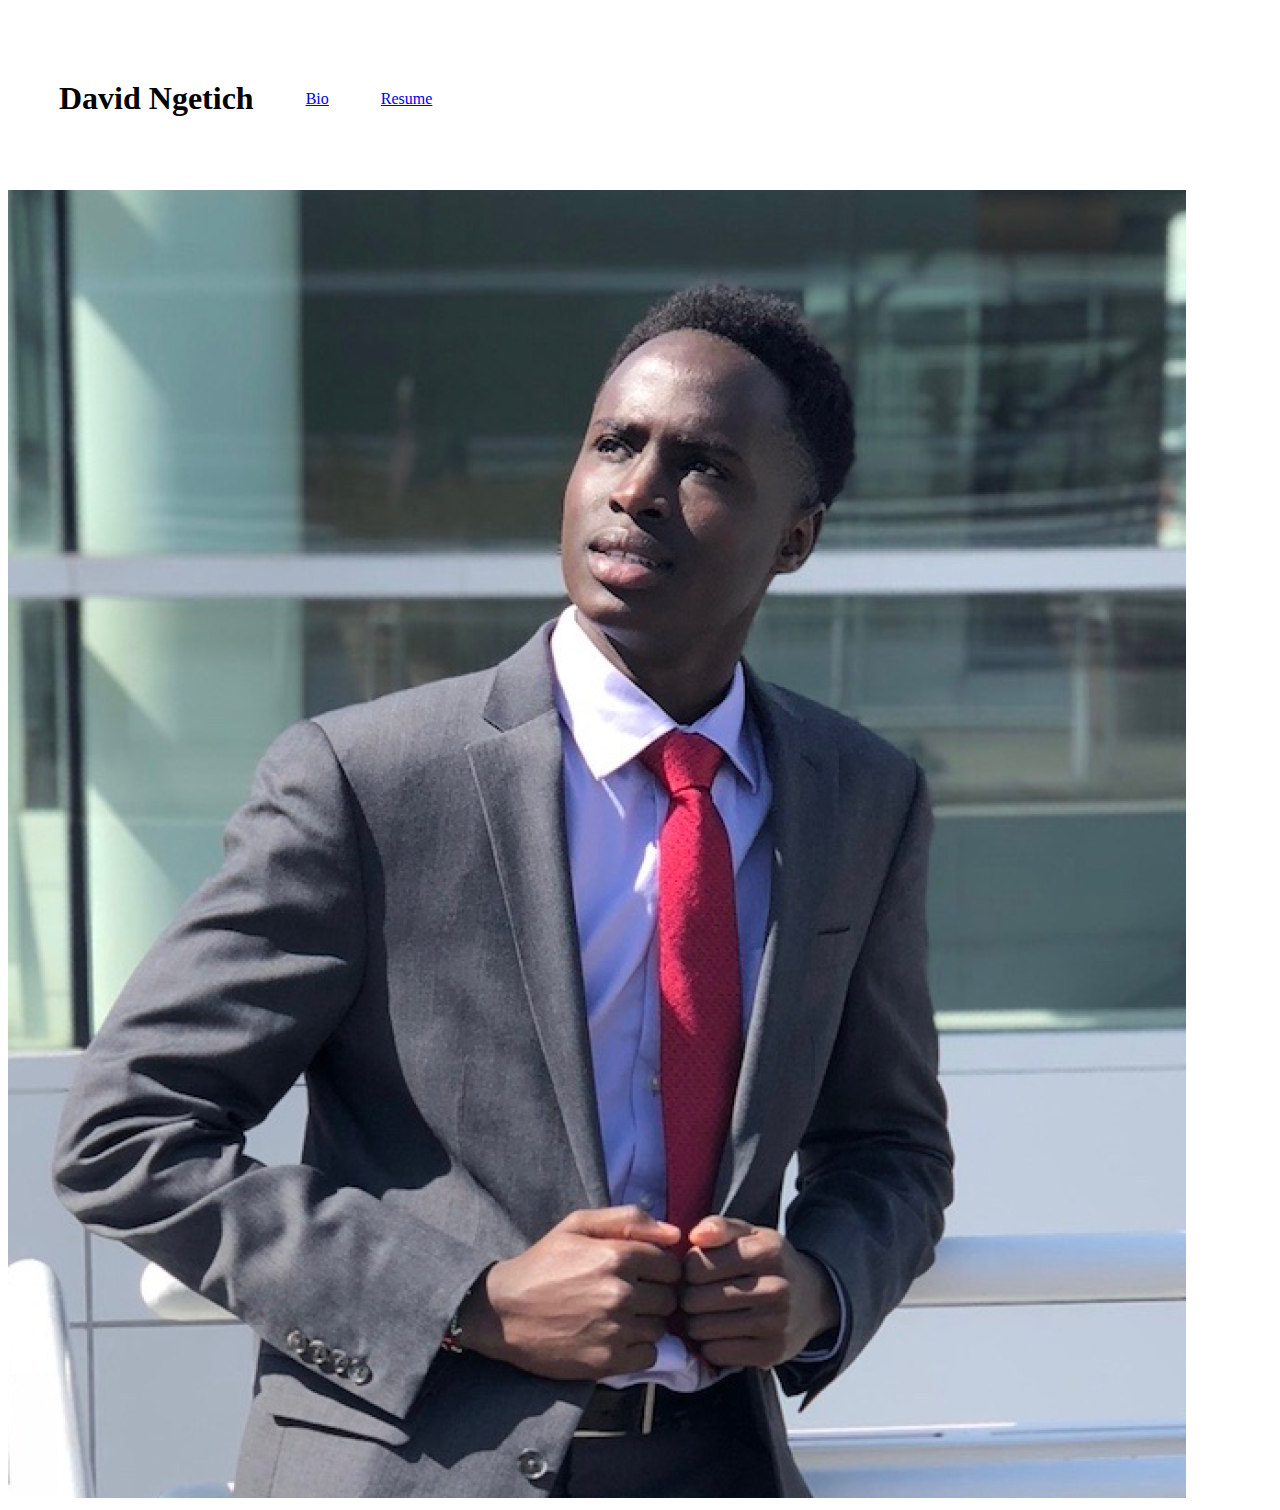
<file: index.html>
<!DOCTYPE html>
<html lang="en" dir="ltr">

<head>
  <meta charset="utf-8">
  <title>David Ngetich Portfolio</title>
</head>
<body>
  <table cellspacing="50">
    <tr>
      <td>
        <h1>David Ngetich</h1>
      </td>
      <td> <a href="bio.html">Bio</a></td>
      <td> <a href="resume.html">Resume</a></td>
    </tr>
  </table>

  <img src="photo.png" alt="David Ngetich Profile Photo">
</body>

</html>
</file>
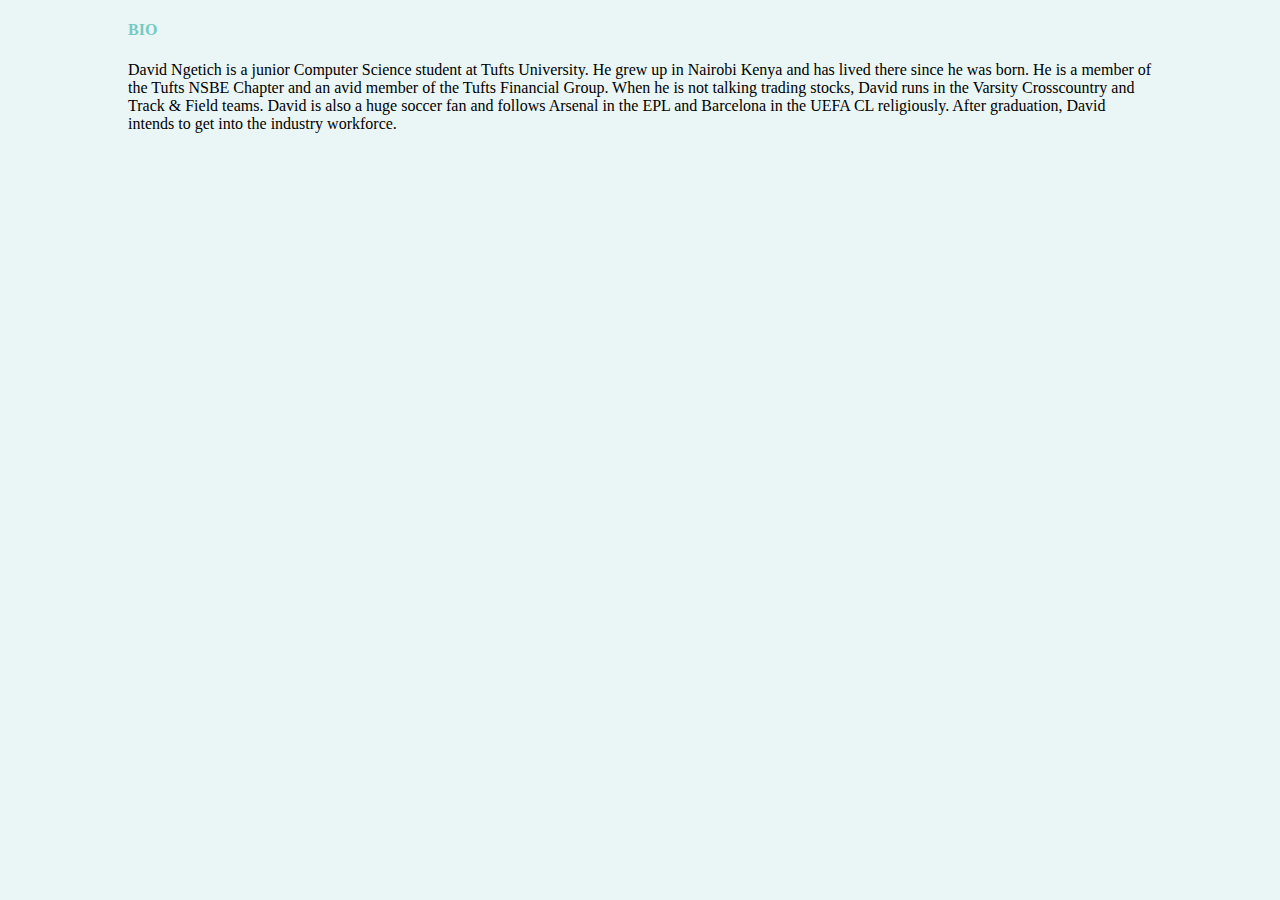
<file: bio.html>
<!DOCTYPE html>
<html lang="en" dir="ltr">
  <head>
    <meta charset="utf-8">
    <title>David Ngetich Bio</title>
    <link rel="stylesheet" href="css/styles.css">
  </head>
  <body>
  <h4>BIO</h4>
  <p>David Ngetich is a junior Computer Science student at Tufts University.
    He grew up in Nairobi Kenya and has lived there since he was born.
    He is a member of the Tufts NSBE Chapter and an avid member of the
   Tufts Financial Group. When he is not talking trading stocks, David
   runs in the Varsity Crosscountry and Track & Field teams. David is also a
   huge soccer fan and follows Arsenal in the EPL and Barcelona in the
   UEFA CL religiously. After graduation, David intends to get into the industry
   workforce. </p>

  </body>
</html>
</file>
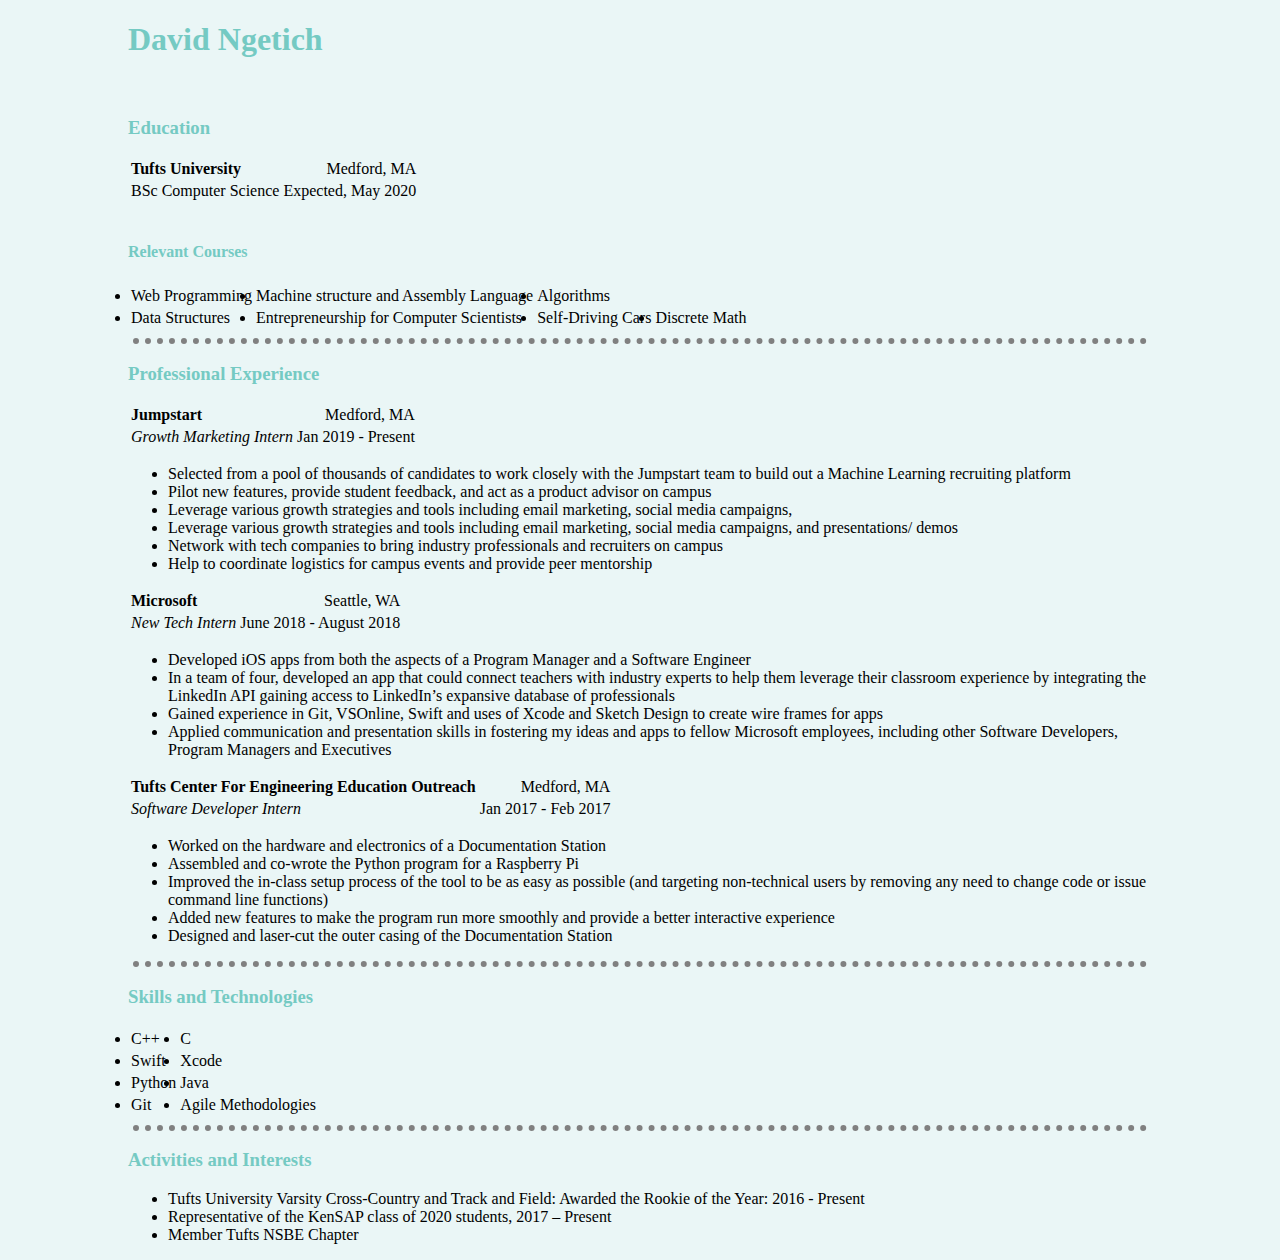
<file: resume.html>
<!DOCTYPE html>
<html lang="en" dir="ltr">

<head>
  <meta charset="utf-8">
  <title>David Ngetich Resume</title>
  <link rel="stylesheet" href="css/styles.css">
</head>

<body>
  <h1>David Ngetich</h1>
  <br>
  <h3>Education</h3>
<table>
  <tr>
    <td class="bolden"> Tufts University</td>
    <td class="pad"> Medford, MA </td>
  </tr>
  <tr>
    <td>BSc Computer Science</td>
    <td class="pad">Expected, May 2020</td>
  </tr>
</table>
<br>
<h4>Relevant Courses</h4>
<table>
  <tr>
    <ul>
      <tr>
        <td><li> Web Programming </li></td>
        <td> <li> Machine structure and Assembly Language</li></td>
        <td><li> Algorithms</li> </td>
      </tr>
      <tr>
        <td><li>Data Structures</li> </td>
        <td><li>Entrepreneurship for Computer Scientists</li> </td>
        <td> <li>Self-Driving Cars</li> </td>
        <td> <li>Discrete Math</li> </td>
      </tr>
    </ul>
  </tr>
</table>
  <hr>
  <h3>Professional Experience</h3>
  <table>
    <tr>
      <td class="bolden"> Jumpstart </td>
      <td class="pad"> Medford, MA </td>
    </tr>
    <tr>
      <td = class = "italicize"> Growth Marketing Intern </td>
      <td class="pad"> Jan 2019 - Present </td>
    </tr>
  </table>
  <ul>
    <li>Selected from a pool of thousands of candidates to work closely with the
      Jumpstart team to build out a Machine Learning recruiting platform </li>
    <li>Pilot new features, provide student feedback, and act as a product
      advisor on campus </li>
    <li> Leverage various growth strategies and tools including email
      marketing, social media campaigns,</li>
    <li>Leverage various growth strategies and tools including email
      marketing, social media campaigns, and presentations/ demos </li>
    <li>Network with tech companies to bring industry professionals and
      recruiters on campus </li>
    <li>Help to coordinate logistics for campus events and provide
      peer mentorship</li>
  </ul>
  <table>
    <tr>
      <td class="bolden"> Microsoft</td>
      <td class="pad"> Seattle, WA</td>
    </tr>
    <tr>
      <td class="italicize"> New Tech Intern</td>
      <td class="pad"> June 2018 - August 2018</td>
    </tr>
  </table>
  <ul>
    <li>Developed iOS apps from both the aspects of a Program Manager and a
      Software Engineer</li>
    <li>In a team of four, developed an app that could connect teachers with
      industry experts to help them leverage their
      classroom experience by integrating the LinkedIn API gaining access to
      LinkedIn’s expansive database of
      professionals</li>
    <li>Gained experience in Git, VSOnline, Swift and uses of Xcode and Sketch
      Design to create wire frames for apps</li>
    <li>Applied communication and presentation skills in fostering my ideas and
       apps to fellow Microsoft employees,
      including other Software Developers, Program Managers and Executives</li>
  </ul>
  <table>
    <tr>
      <td class="bolden"> Tufts Center For Engineering Education Outreach </td>
      <td class="pad"> Medford, MA</td>
    </tr>
    <tr>
      <td class="italicize">Software Developer Intern</td>
      <td class="pad"> Jan 2017 - Feb 2017</td>
    </tr>
  </table>
  <ul>
    <li>Worked on the hardware and electronics of a Documentation Station</li>
    <li>Assembled and co-wrote the Python program for a Raspberry Pi</li>
    <li>Improved the in-class setup process of the tool to be as easy as
      possible (and targeting non-technical users by
      removing any need to change code or issue command line functions)</li>
    <li>Added new features to make the program run more smoothly and provide a
      better interactive experience</li>
    <li>Designed and laser-cut the outer casing of the Documentation Station</li>
  </ul>
  <hr>
  <h3>Skills and Technologies</h3>
  <table>
    <tr>
      <td> <li>C++</li></td>
      <td> <li>C</li> </td>
    </tr>
    <tr>
      <td> <li>Swift</li> </td>
      <td> <li>Xcode</li> </td>
    </tr>
    <tr>
      <td> <li>Python</li> </td>
      <td><li>Java</li></td>
    </tr>
    <tr>
      <td> <li>Git</li> </td>
      <td> <li>Agile Methodologies</li> </td>
    </tr>
  </table>
  <hr>
  <h3>Activities and Interests</h3>
  <ul>
    <li>Tufts University Varsity Cross-Country and Track and Field: Awarded the
      Rookie of the Year: 2016 - Present</li>
    <li>Representative of the KenSAP class of 2020 students, 2017 – Present</li>
    <li>Member Tufts NSBE Chapter</li>
  </ul>
</body>

</html>
</file>
<file: css/styles.css>
body {
  background-color: #EAF6F6;
  width: auto;
  margin-left: 10%;
  margin-right: 10%;
}
h1 {
  color: #75cac3;
}

h4{
  color:#75cac3;
}

h3 {
  color:  #75cac3;
}

th{
  text-align: left;
  padding-right: 10px;
}

hr {
  border-style: none;
  border-top-style: dotted;
  border-color: grey;
  border-width: 6px;
  width: 99%;
}

.bolden{
  font-weight: bold;
}

.italicize{
  font-style: italic;
}

.pad{
  text-align: right;
  margin-right: 10%;
  }

.pic{
  padding-left: 10%;
  padding-right: 10%;
}

.biography{
  margin-left: 10%;
  margin-right: 10%;
}
.padfix{
  padding-left: 50px;
}
</file>
